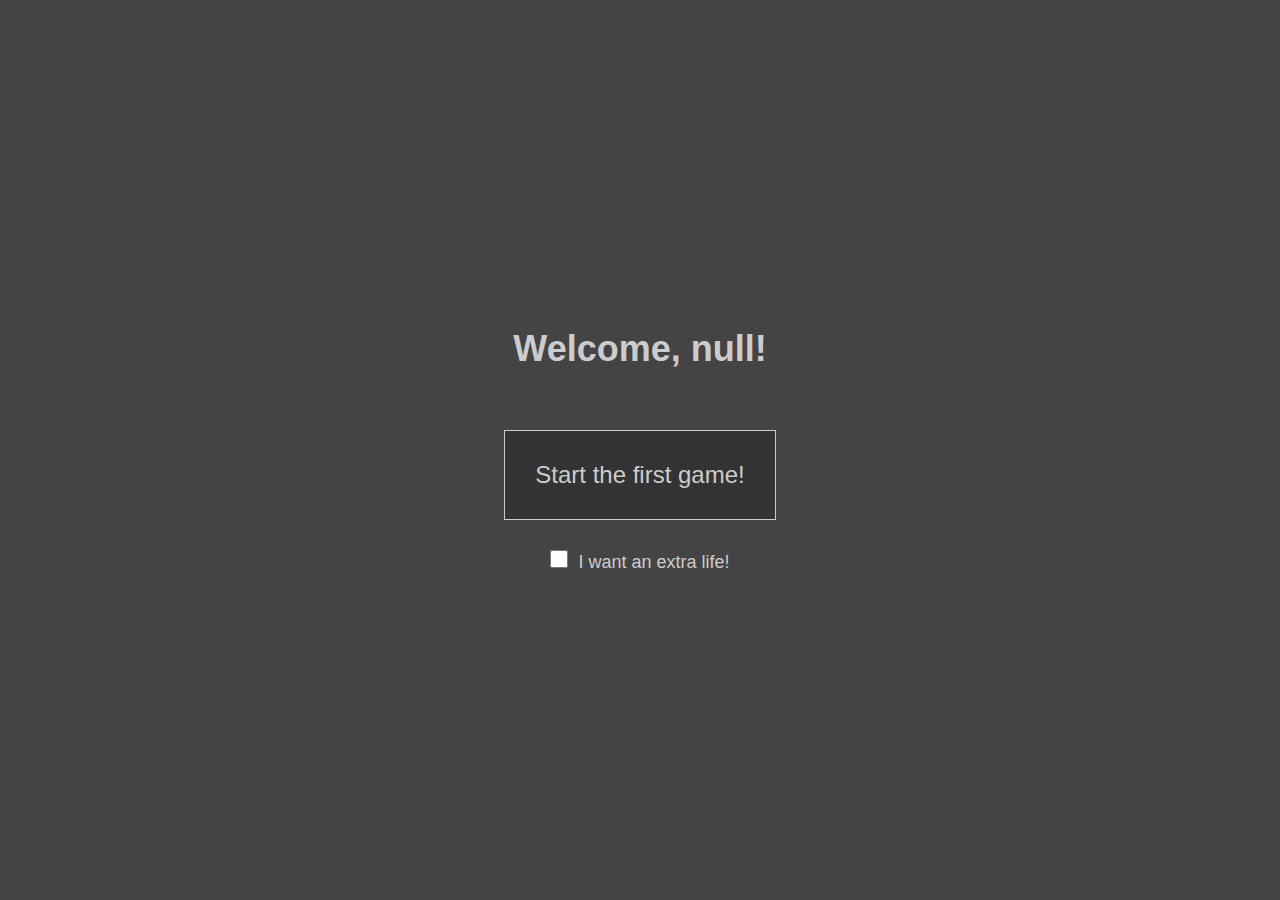
<file: index.html>
<!DOCTYPE html>
<html lang="en" dir="ltr">
  <head>
    <meta charset="utf-8">
    <title>JS Games</title>
    <link href="style.css" rel="stylesheet" />
  </head>
  <body>
    <div></div>
    <script src="script.js"></script>
  </body>
</html>
</file>
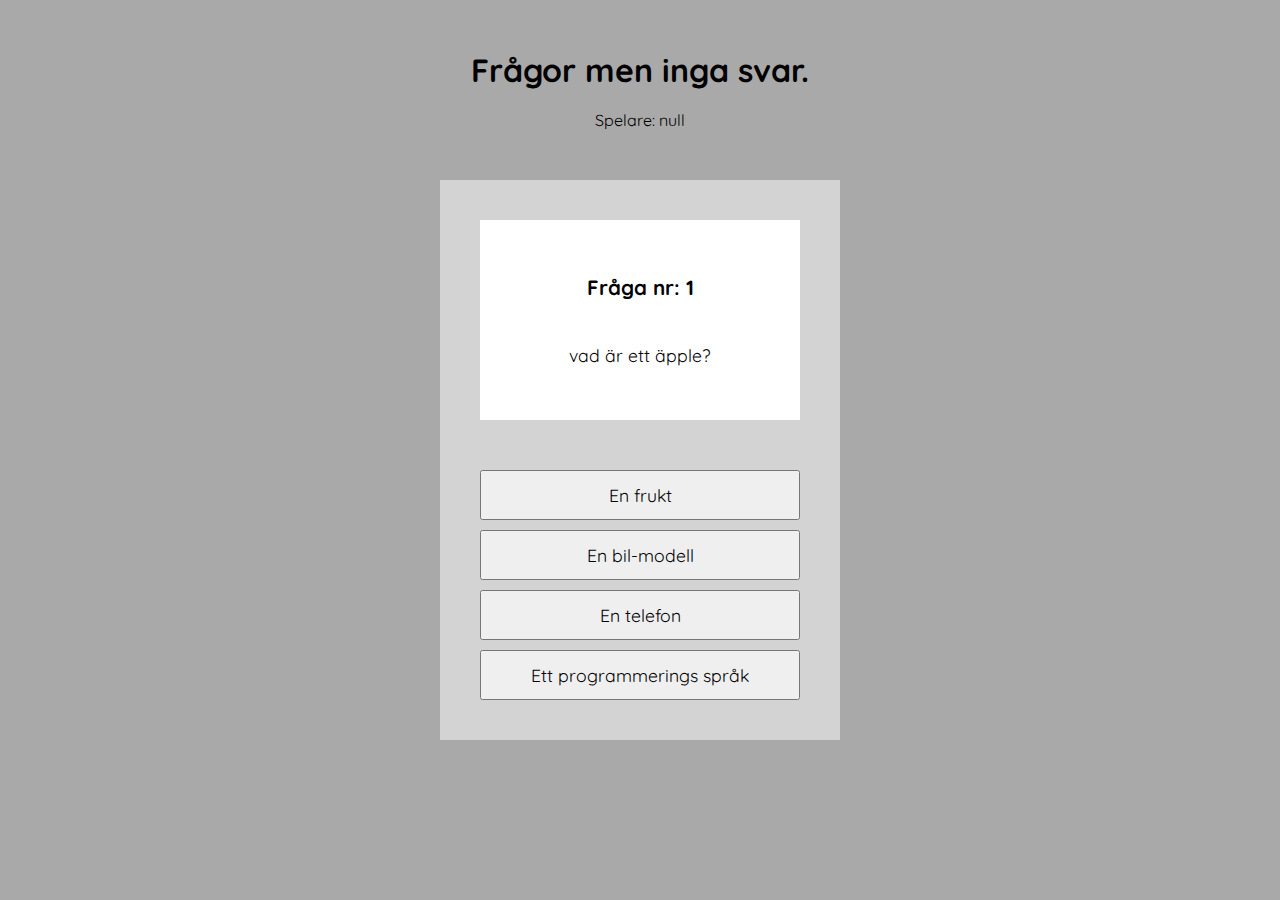
<file: jonas/index.html>
<!DOCTYPE html>
<html lang="en" dir="ltr">
  <head>
    <meta charset="utf-8">
    <title>Vem vet mest?</title>
    <link rel="stylesheet" href="custom.css">
    <link href="https://fonts.googleapis.com/css?family=Quicksand" rel="stylesheet">
  </head>
  <body>
    <div class="maincontent">
      <div class="question">
        <h3 id="questionTitle"></h3>
        <br>
        <h4 id="gameScore"></h4>
        <br>
        <p id="pQuestion">Fråga//object key??</p>
      </div>
      <div class="answers">
        <button type="button" name="button" id="btn1">Svar1</button>
        <button type="button" name="button" id="btn2">Svar2</button>
        <button type="button" name="button" id="btn3">Svar3</button>
        <button type="button" name="button" id="btn4">Svar4</button>
        <!-- varje knapp har ett eget ID för listeners -->
      </div>
    </div>



  <script src="custom.js"></script>
  </body>
</html>
</file>
<file: style.css>
*{
  margin: 0;
  padding: 0;
}

body{
  display: flex;
  height: 100vh;
  justify-content: center;
  align-items: center;
  background-color: #444;
  color: #ccc;
  font-family: 'Segoe UI', sans-serif;
  flex-direction: column;
}

h1{
  margin-bottom: 60px;
  font-size: 36px;
}

button{
  background-color: rgba(0,0,0,0.25);
  padding: 30px;
  border: 1px solid #ccc;
  font-size: 24px;
  color: #ccc;
  cursor: pointer;
  transition: 200ms all;
  margin-bottom: 30px;
}

button:hover{
  background-color: rgba(0,0,0,0.5);
}

p{
  display: inline-block;
  font-size: 18px;
}

input{
  margin-right: 10px;
  height: 18px;
  width: 18px;
}
</file>
<file: jonas/custom.css>
* {
  padding: 0;
  margin: 0;
  font-family: 'Quicksand', sans-serif;
}

body {
  background-color: darkgrey;
}

button {
  height: 50px;
  width: 100%;
  margin-top: 10px;
  font-size: 1.1rem;
}

.maincontent {
  height: auto;
  width: 400px;
  background-color: lightgrey;
  margin-top: 50px;
  margin-left: auto;
  margin-right: auto;
  display: flex;
  flex-direction: column;
  align-items: center;
}

.question {
  height: 200px;
  background-color: white;
  width: 80%;
  margin-top: 40px;
  display: flex;
  justify-content: center;
  align-items: center;
  flex-direction: column;
  font-size: 1.1rem;
}

.answers {
  margin-top: 40px;
  margin-bottom: 40px;
  margin-left: auto;
  margin-right: auto;
  width: 80%;
}
</file>
